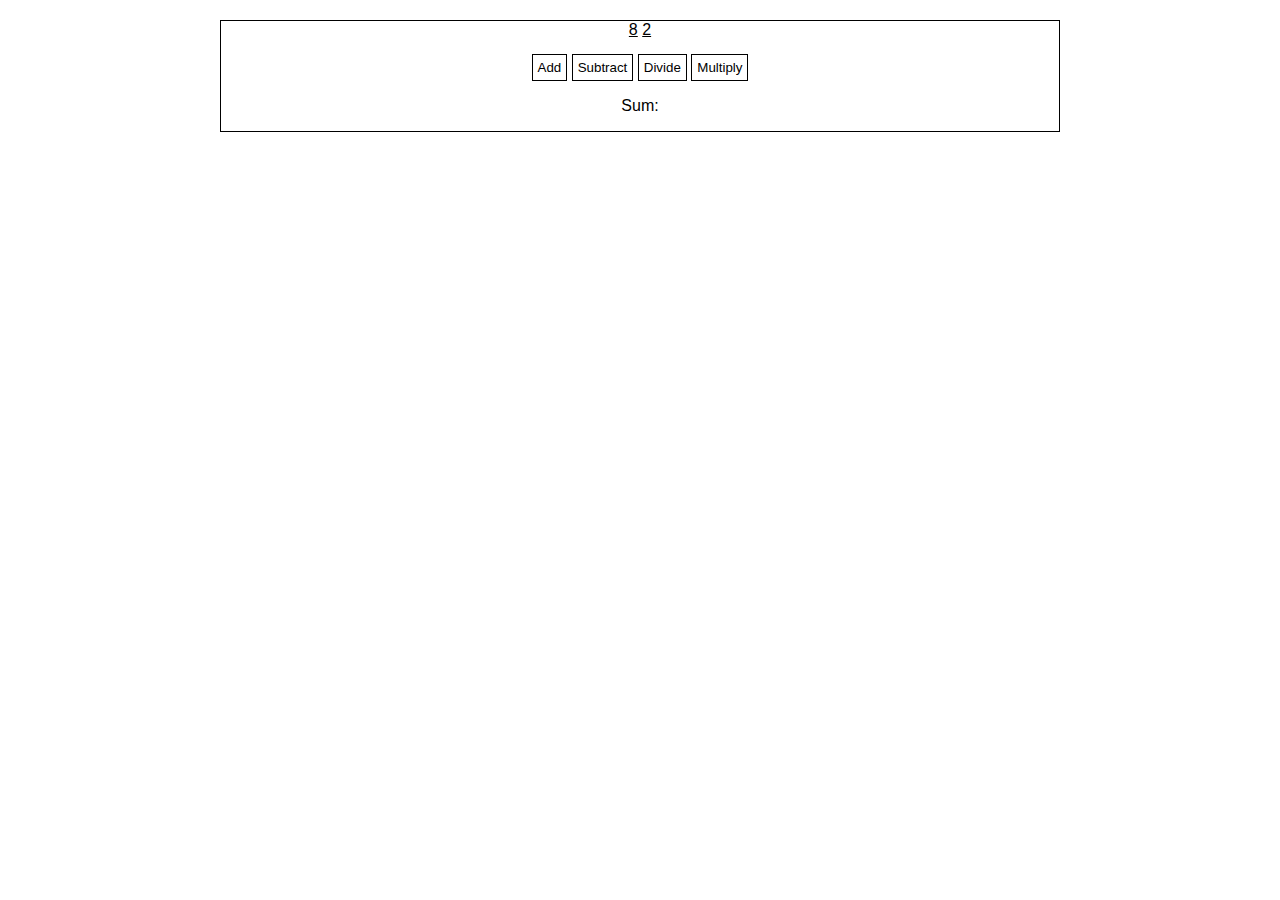
<file: Counter/Calculator/index.html>
<!DOCTYPE html>
<html lang="en">
<head>
    <meta charset="UTF-8">
    <meta http-equiv="X-UA-Compatible" content="IE=edge">
    <meta name="viewport" content="width=device-width, initial-scale=1.0">
    <link rel="stylesheet" href="style.css">
    <title>Damollarh Calculator</title>
</head>
<body>
    <div class="main">
        <div class="top">
            <span id="firstNum">0</span> <span id="secondNum">0</span>
        </div>
        <button onclick="add()">Add</button>
        <button onclick="sub()">Subtract</button>
        <button onclick="div()">Divide</button>
        <button onclick="mult()">Multiply</button>
        <p id="result">Sum: </p>
    </div>
    <script src="index.js"></script>
</body>
</html>
</file>
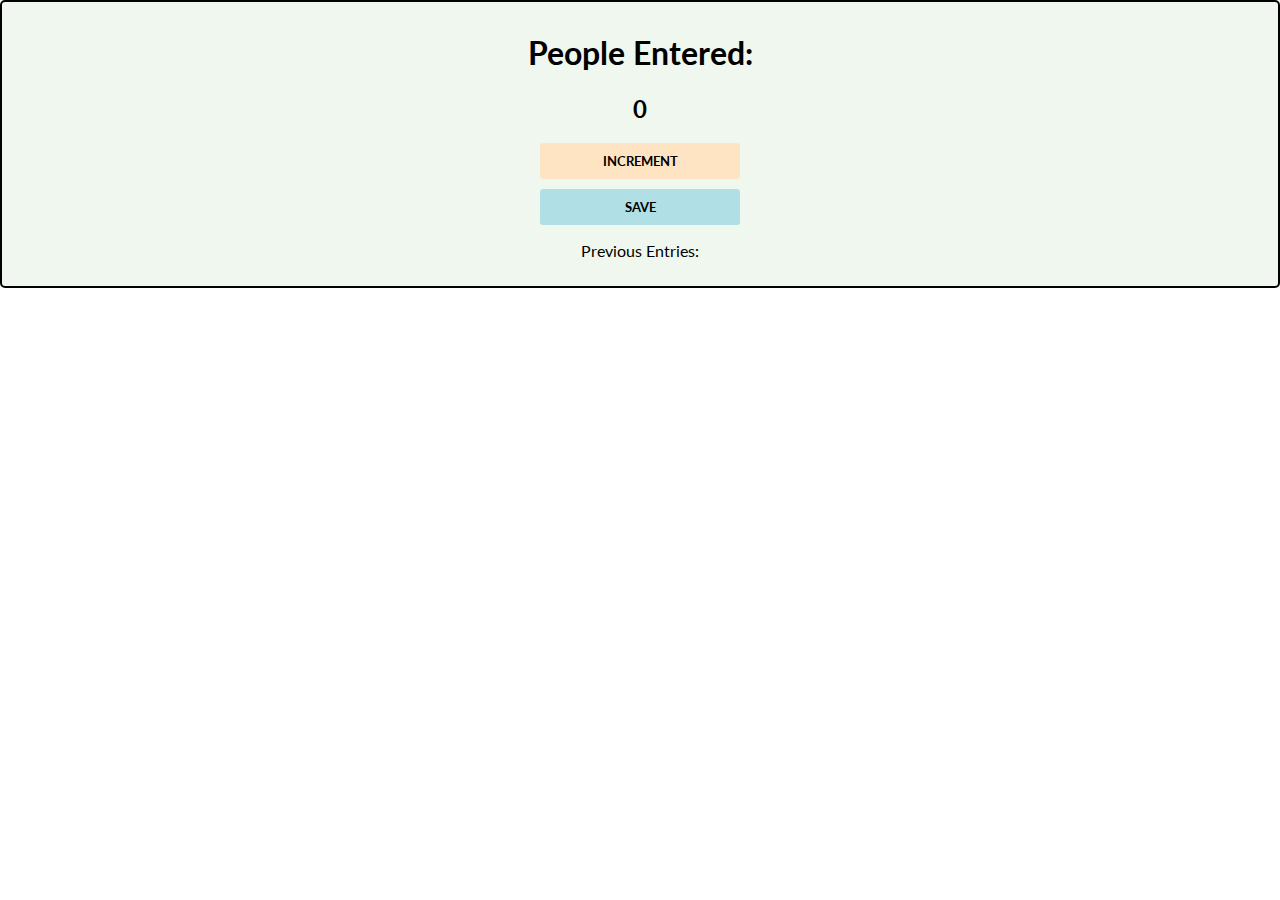
<file: Counter/counter.html>
<!DOCTYPE html>
<html lang="en">
<head>
    <meta charset="UTF-8">
    <meta http-equiv="X-UA-Compatible" content="IE=edge">
    <meta name="viewport" content="width=device-width, initial-scale=1.0, maximum-scale=1.0">
    <title>People Counter</title>
    <link rel="stylesheet" href="counter.css">
    <link rel="preconnect" href="https://fonts.googleapis.com">
<link rel="preconnect" href="https://fonts.gstatic.com" crossorigin>
<link href="https://fonts.googleapis.com/css2?family=Lato:ital,wght@0,100;0,300;0,400;0,700;1,100&display=swap" rel="stylesheet">
</head>
<body>
    <div class="container">
        <h1>People Entered:</h1>
        <h2 id="disp">0</h2>
    
    <button id="increment-btn" onclick="increment()">INCREMENT</button>
    <button id="saved" onclick="save()">SAVE</button>
    <p id="save-el">Previous Entries: </p>
</div>
</body>
<script src="counter.js"></script>
</html>
</file>
<file: Counter/Calculator/style.css>
/*This css file is non-responsive to device width yet*/
body {
    margin: auto;
    padding: 20px;
    overflow: hidden;
    font-family: lato, sans-serif, cursive;
    text-align: center;
    
}

.top {
    margin-bottom: 10px;
    padding-bottom: 5px;
}
.main {
    border: 1px solid black;
    margin-left: 200px;
    margin-right: 200px;
}
span{
    text-decoration: underline;
}
button {
    border-radius: 0;
    padding: 5px;
    border:1px solid black;
    background-color: white;
}
p {
    text-align: center;
    text-decoration: none;
}
button:hover{
    border-radius: 0;
    padding: 5px;
    background-color: lightgray;
    border: 2px solid black;
}

/*<!DOCTYPE html>  
<html lang = "en">  
<head>  
<title> JavaScript Calculator </title>  
  
<style>  
h1 {  
    text-align: center;  
    padding: 23px;  
    background-color: skyblue;  
    color: white;  
    }  
  
#clear{  
width: 270px;  
border: 3px solid gray;  
    border-radius: 3px;  
    padding: 20px;  
    background-color: red;  
}  
  
.formstyle  
{  
width: 300px;  
height: 530px;  
margin: auto;  
border: 3px solid skyblue;  
border-radius: 5px;  
padding: 20px;  
}  
  
  
  
input  
{  
width: 20px;  
background-color: green;  
color: white;  
border: 3px solid gray;  
    border-radius: 5px;  
    padding: 26px;  
    margin: 5px;  
    font-size: 15px;  
}  
  
  
#calc{  
width: 250px;  
border: 5px solid black;  
    border-radius: 3px;  
    padding: 20px;  
    margin: auto;  
}  
  
</style>  
  
</head>  
<body>  
<h1> Calculator Program in JavaScript </h1>  
<div class= "formstyle">  
<form name = "form1">  
      
    <!-- This input box shows the button pressed by the user in calculator. -->  
  <input id = "calc" type ="text" name = "answer"> <br> <br>  
  <!-- Display the calculator button on the screen. -->  
  <!-- onclick() function display the number prsses by the user. -->  
  <input type = "button" value = "1" onclick = "form1.answer.value += '1' ">  
  <input type = "button" value = "2" onclick = "form1.answer.value += '2' ">  
  <input type = "button" value = "3" onclick = "form1.answer.value += '3' ">  
   <input type = "button" value = "+" onclick = "form1.answer.value += '+' ">  
  <br> <br>  
    
  <input type = "button" value = "4" onclick = "form1.answer.value += '4' ">  
  <input type = "button" value = "5" onclick = "form1.answer.value += '5' ">  
  <input type = "button" value = "6" onclick = "form1.answer.value += '6' ">  
  <input type = "button" value = "-" onclick = "form1.answer.value += '-' ">  
  <br> <br>  
    
  <input type = "button" value = "7" onclick = "form1.answer.value += '7' ">  
  <input type = "button" value = "8" onclick = "form1.answer.value += '8' ">  
  <input type = "button" value = "9" onclick = "form1.answer.value += '9' ">  
  <input type = "button" value = "*" onclick = "form1.answer.value += '*' ">  
  <br> <br>  
    
    
  <input type = "button" value = "/" onclick = "form1.answer.value += '/' ">  
  <input type = "button" value = "0" onclick = "form1.answer.value += '0' ">  
    <input type = "button" value = "." onclick = "form1.answer.value += '.' ">  
    <!-- When we click on the '=' button, the onclick() shows the sum results on the calculator screen. -->  
  <input type = "button" value = "=" onclick = "form1.answer.value = eval(form1.answer.value) ">  
  <br>   
  <!-- Display the Cancel button and erase all data entered by the user. -->  
  <input type = "button" value = "Clear All" onclick = "form1.answer.value = ' ' " id= "clear" >  
  <br>   
    
</form>  
</div>  
</body>  
</html>  */
</file>
<file: Counter/counter.css>
body {
    margin: 0px;
    padding: 0;
    overflow: hidden;
    font-family: lato, sans-serif, cursive;
    text-align: center;
}

.container {
    padding: 10px;
    margin: auto;
    border: 2px solid black;
    border-radius: 5px;
    background-color: rgba(102, 175, 102, 0.1);
}
button {
    display: block;
    text-align: center;
    margin: auto;
    padding: 10px;
    margin-top: 10px;
    border: none;
    border-radius: 3px;
    width: 200px;
    font-weight: 700;
    font-family: lato;
    background-color: bisque;
}
#saved{
    background-color: powderblue;

}
button:hover{
    text-align: center;
    margin: auto;
    padding: 10px;
    margin-top: 10px;
    border: none;
    border-radius: 3px;
    width: 200px;
    font-weight: 700;
    font-family: lato;
    color: gray;
    background-color: red;
}
</file>
